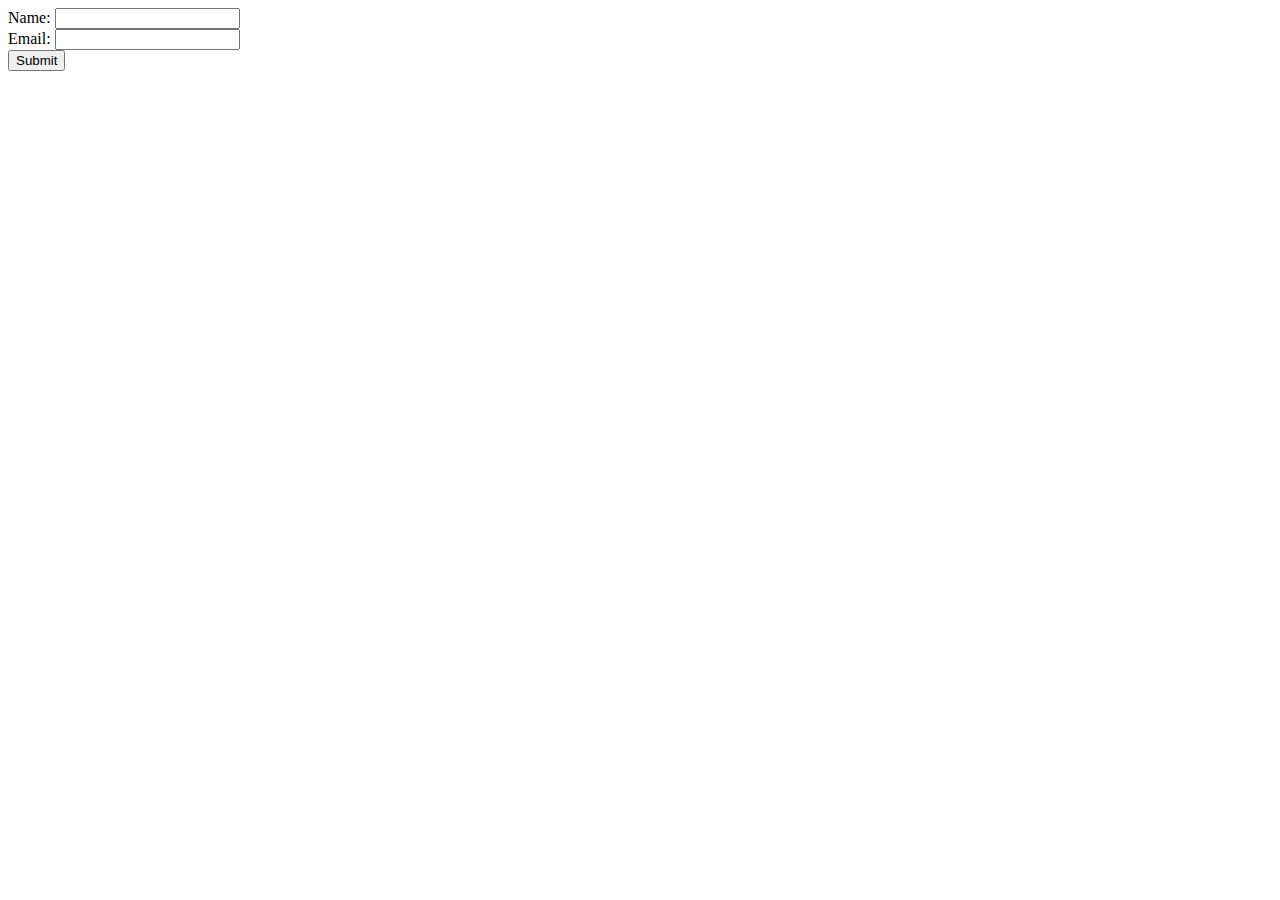
<file: formulario.html>
<!DOCTYPE html>
<html lang="en">
<head>
    <meta charset="UTF-8">
    <meta name="viewport" content="width=device-width, initial-scale=1.0">
    <title>Document</title>
</head>
<body>
    <form action="welcome.php" method="POST">
        Name: <input type="text" name="name"><br>
        Email: <input type="text" name="email"><br>
        <input type="submit">
    </form>
    
</body>
</html>
</file>
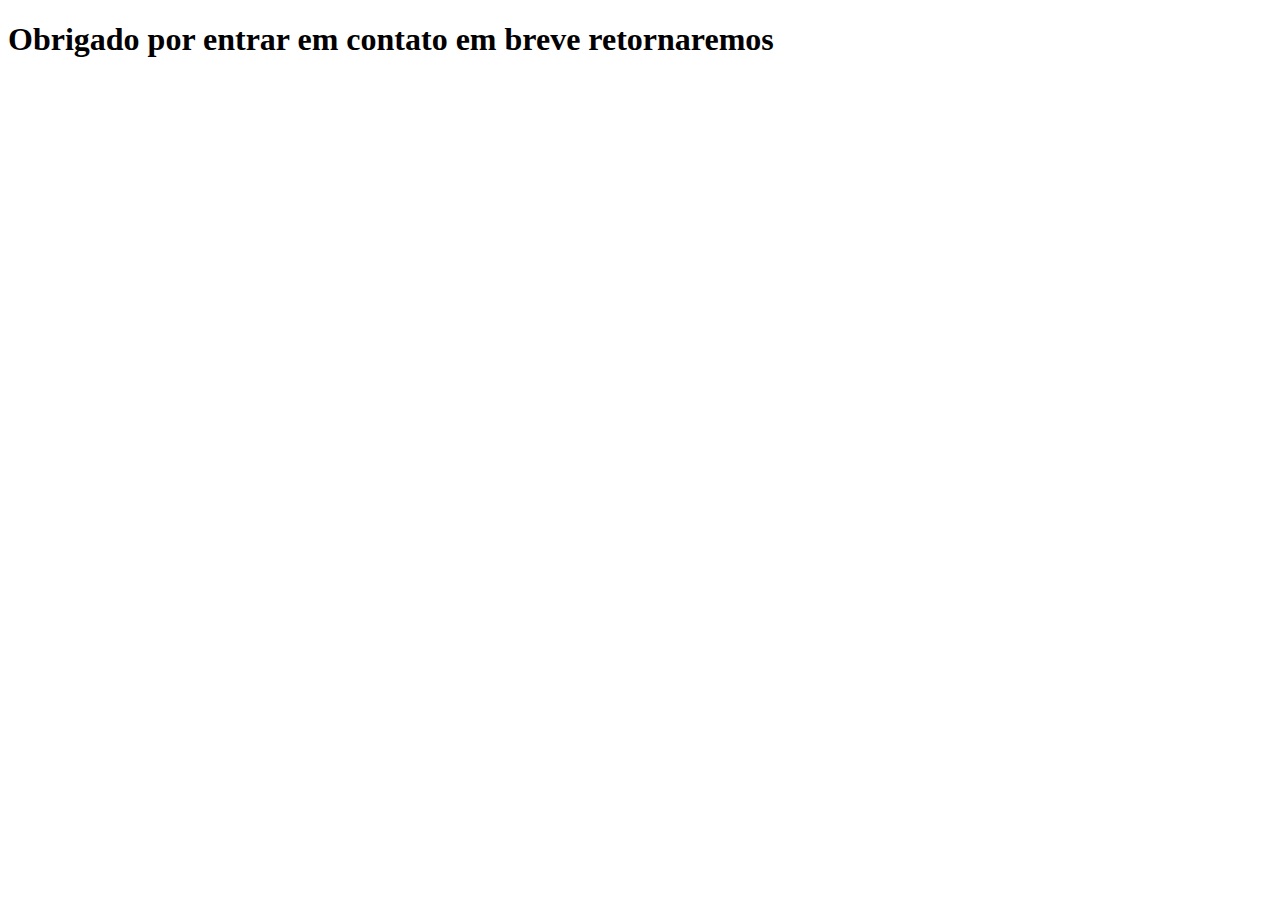
<file: obrigado.html>
<!DOCTYPE html>
<html lang="en">
<head>
    <meta charset="UTF-8">
    <meta name="viewport" content="width=device-width, initial-scale=1.0">
    <title>Document</title>
</head>
<body>
    <h1>Obrigado por entrar em contato em breve retornaremos</h1>
</body>
</html>
</file>
